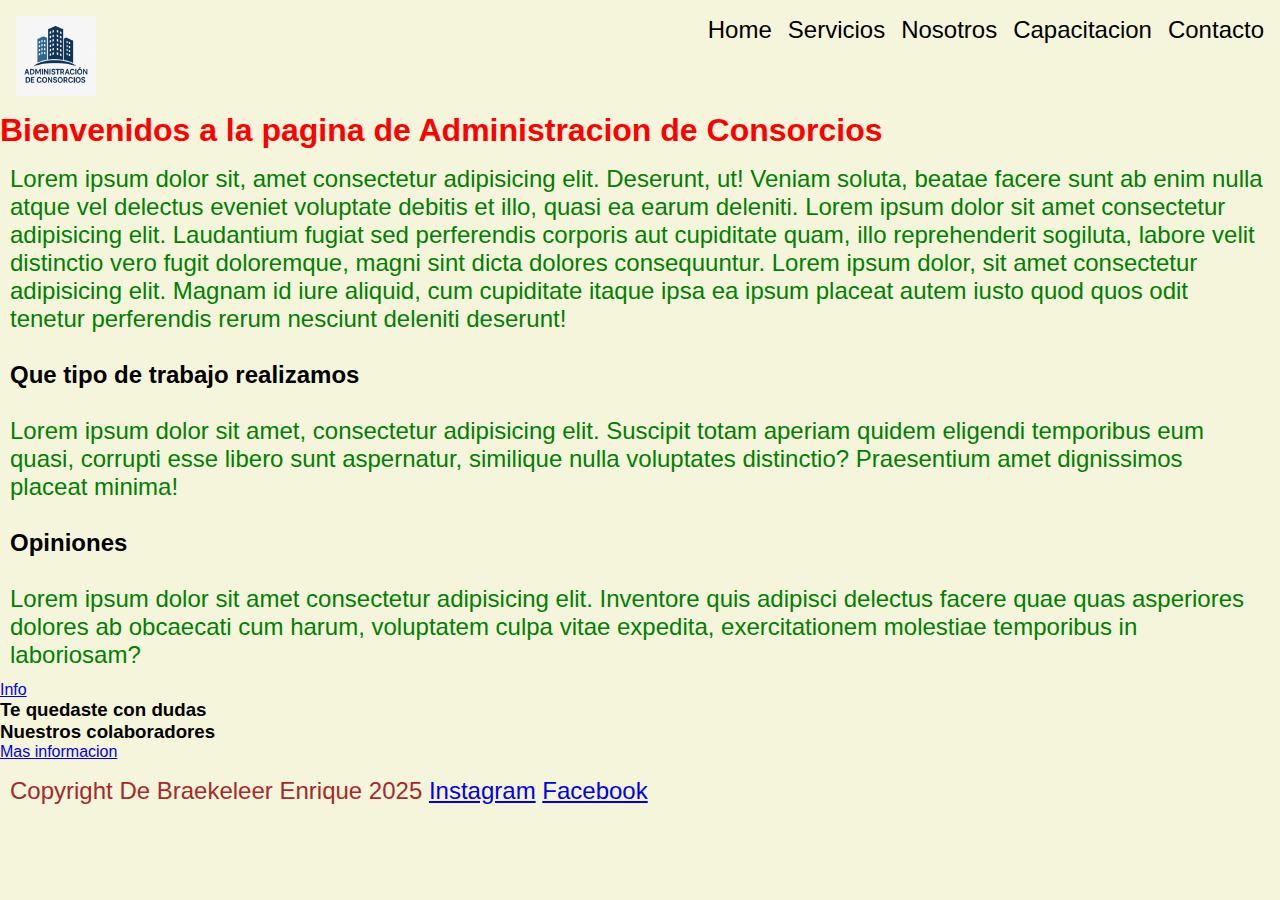
<file: index.html>
<!DOCTYPE html>
<html lang="en">
<head>
    <meta charset="UTF-8">
    <meta name="viewport" content="width=device-width, initial-scale=1.0">
    <!-- CSS -->
     <link rel="stylesheet" href="./styles/./style.css">
    <title>Administracion de Consorcios</title>
</head>
<body>
    <header>
          <nav class="navbar">
        <img class="consorcio-logo" src="./assets/logohtml.png" alt="">
            <ul>
                <li class="nav-li">
                    <a class="nav-link" href="#">Home</a>
                </li>
                <li class="nav-li">
                    <a class="nav-link" href="./pages/servicios.html">Servicios</a>
                </li>
                <li class="nav-li">
                    <a class="nav-link" href="./pages/nosotros.html">Nosotros</a>
                </li>
                <li class="nav-li">
                    <a class="nav-link" href="./pages/capacitacion.html">Capacitacion</a>
                </li>
                <li class="nav-li">
                    <a class="nav-link" href="./pages/contacto.html">Contacto</a>
                </li>
            </ul>
        </nav>
    </header>

    <main>

    <section>
        <h1>Bienvenidos a la pagina de Administracion de Consorcios</h1>
        <p>Lorem ipsum dolor sit, amet consectetur adipisicing elit. Deserunt, ut! Veniam soluta, beatae facere sunt ab enim nulla atque vel delectus eveniet voluptate debitis et illo, quasi ea earum deleniti.
            Lorem ipsum dolor sit amet consectetur adipisicing elit. Laudantium fugiat sed perferendis corporis aut cupiditate quam, illo reprehenderit sogiluta, labore velit distinctio vero fugit doloremque, magni sint dicta dolores consequuntur.
            Lorem ipsum dolor, sit amet consectetur adipisicing elit. Magnam id iure aliquid, cum cupiditate itaque ipsa ea ipsum placeat autem iusto quod quos odit tenetur perferendis rerum nesciunt deleniti deserunt!</p>
    </section>
    
    <section>
        <article>
         <h2>Que tipo de trabajo realizamos</h2>
        <p>Lorem ipsum dolor sit amet, consectetur adipisicing elit. Suscipit totam aperiam quidem eligendi temporibus eum quasi, corrupti esse libero sunt aspernatur, similique nulla voluptates distinctio? Praesentium amet dignissimos placeat minima!</p>
        </article>
        <h2 >Opiniones</h2>
        <p>Lorem ipsum dolor sit amet consectetur adipisicing elit. Inventore quis adipisci delectus facere quae quas asperiores dolores ab obcaecati cum harum, voluptatem culpa vitae expedita, exercitationem molestiae temporibus in laboriosam?</p>
        <a href="https://google.com.ar" target="_blank">Info</a>
    </section>
    
    <section>
        
        
            <h3> Te quedaste con dudas</h3>
        

        </div>
            <h3>Nuestros colaboradores</h3>
        <a href="./pages/contacto.html">Mas informacion</a>
        </div>
    </section>
</main>

    <footer>
        <p class="p-footer">Copyright De Braekeleer Enrique 2025
            <a href="https://instagram.com" target="_blank">Instagram</a>
            <a href="https://facebook.com" target="_blank">Facebook</a>

        </p>
    </footer>

</body>
</html>
</file>
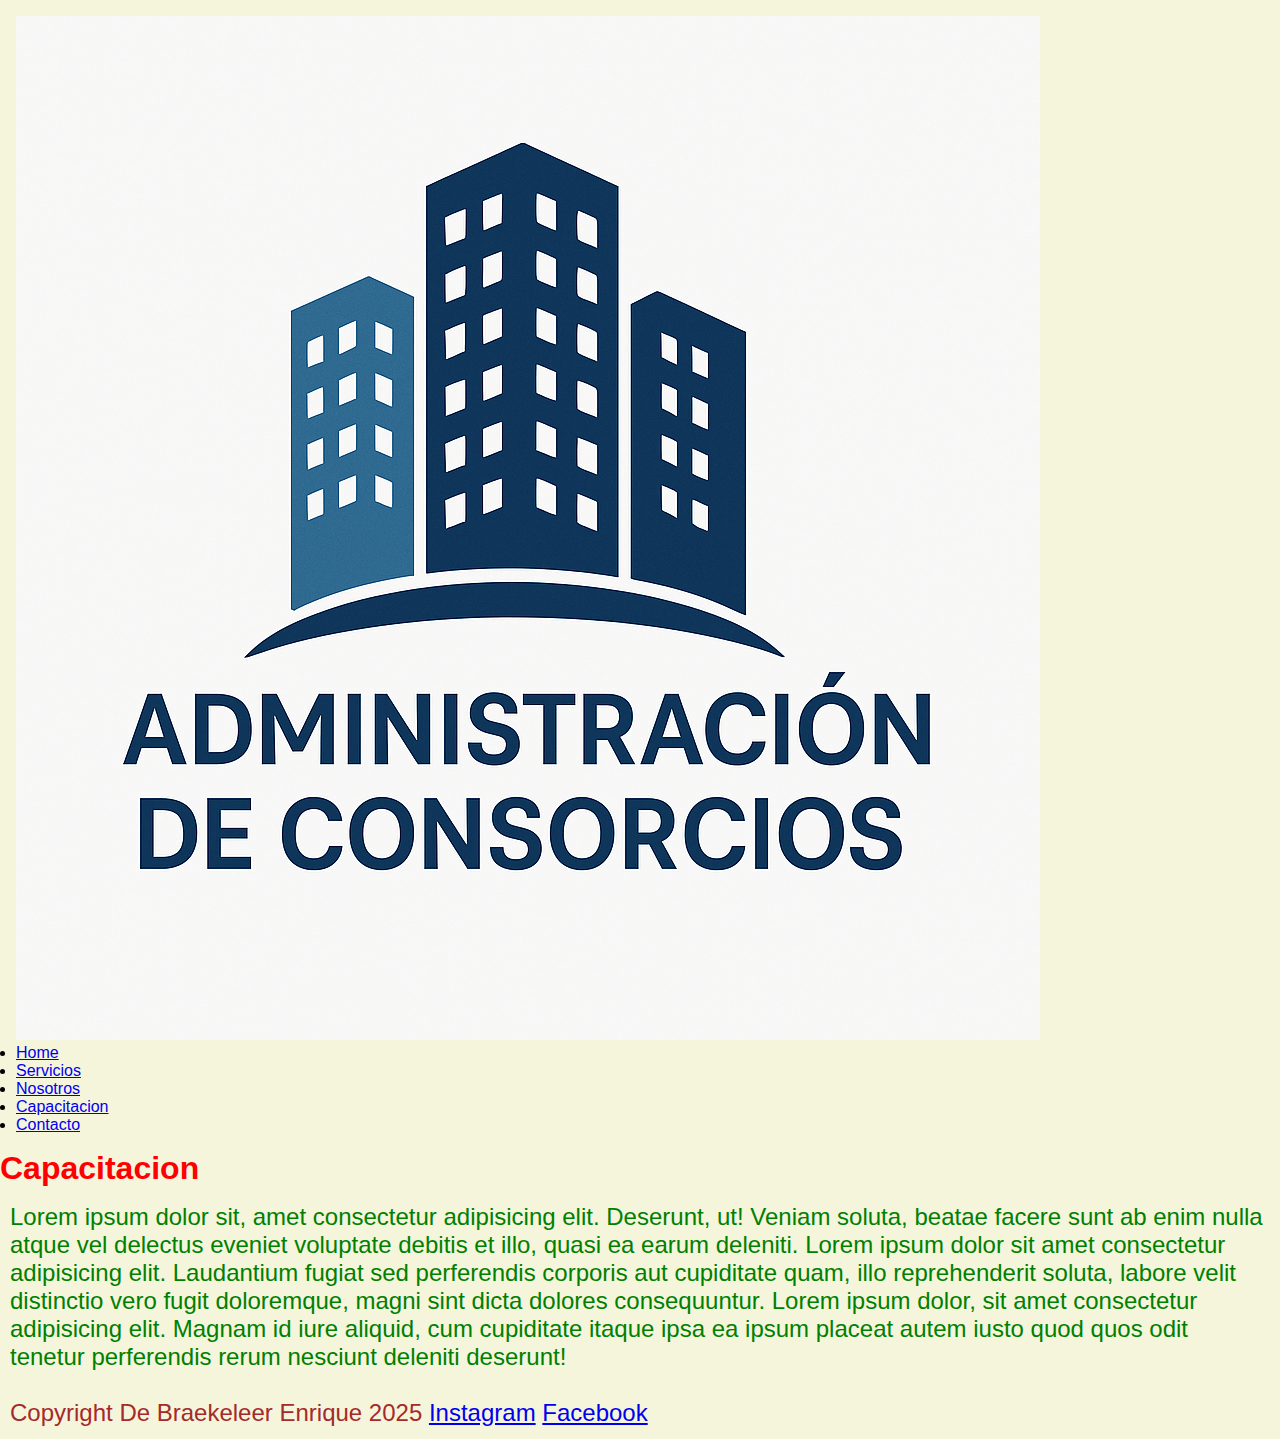
<file: pages/capacitacion.html>
<!DOCTYPE html>
<html lang="en">
<head>
    <meta charset="UTF-8">
    <meta name="viewport" content="width=device-width, initial-scale=1.0">
    <!-- CSS -->
     <link rel="stylesheet" href="../styles/style.css">
    <title>Capacitacion</title>
</head>
<body>
    <header>
        <img src="/assets/logohtml.png" alt="">
        <nav>
            <ul>
                <li>
                    <a href="../index.html">Home</a>
                </li>
                <li>
                    <a href="./servicios.html">Servicios</a>
                </li>
                <li>
                    <a href="./nosotros.html">Nosotros</a>
                </li>
                <li>
                    <a href="#">Capacitacion</a>
                </li>
                <li>
                    <a href="./contacto.html">Contacto</a>
                </li>
            </ul>
        </nav>
    </header>

    <main>
        <h1>Capacitacion</h1>
        <p>Lorem ipsum dolor sit, amet consectetur adipisicing elit. Deserunt, ut! Veniam soluta, beatae facere sunt ab enim nulla atque vel delectus eveniet voluptate debitis et illo, quasi ea earum deleniti.
            Lorem ipsum dolor sit amet consectetur adipisicing elit. Laudantium fugiat sed perferendis corporis aut cupiditate quam, illo reprehenderit soluta, labore velit distinctio vero fugit doloremque, magni sint dicta dolores consequuntur.
            Lorem ipsum dolor, sit amet consectetur adipisicing elit. Magnam id iure aliquid, cum cupiditate itaque ipsa ea ipsum placeat autem iusto quod quos odit tenetur perferendis rerum nesciunt deleniti deserunt!</p>
         

    </main>

    <footer>
        <p class="p-footer">Copyright De Braekeleer Enrique 2025
        <a href="https://instagram.com" target="_blank">Instagram</a>
        <a href="https://facebook.com" target="_blank">Facebook</a>
        </p>
    </footer>
    
</body>
</html>
</file>
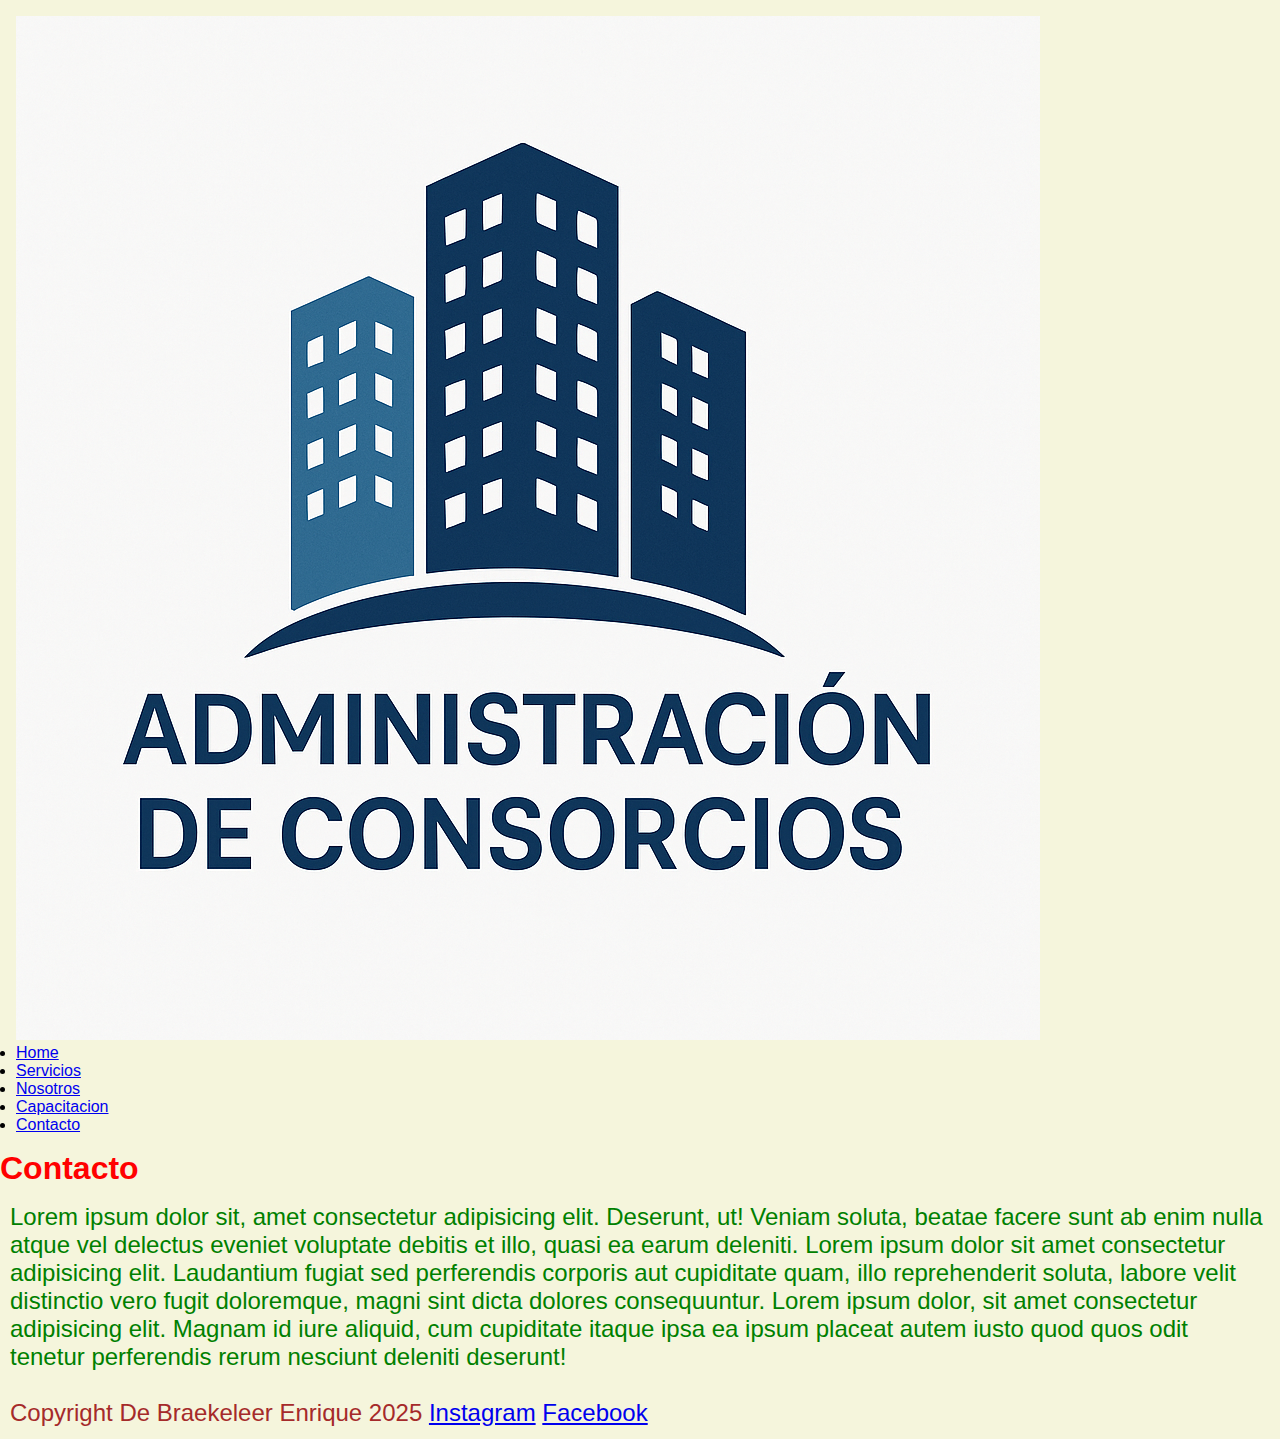
<file: pages/contacto.html>
<!DOCTYPE html>
<html lang="en">
<head>
    <meta charset="UTF-8">
    <meta name="viewport" content="width=device-width, initial-scale=1.0">
    <!-- CSS-->
     <link rel="stylesheet" href="../styles/style.css">
    <title>Contacto</title>
</head>
<body>
    <header>
        <img src="/assets/logohtml.png" alt="">
        <nav>
            <ul>
                <li>
                    <a href="../index.html">Home</a>
                </li>
                <li>
                    <a href="./servicios.html">Servicios</a>
                </li>
                <li>
                    <a href="./nosotros.html">Nosotros</a>
                </li>
                <li>
                    <a href="./capacitacion.html">Capacitacion</a>
                </li>
                <li>
                    <a href="#">Contacto</a>
                </li>
            </ul>
        </nav>
    </header>

    <main>
        <h1>Contacto</h1>
        <p>Lorem ipsum dolor sit, amet consectetur adipisicing elit. Deserunt, ut! Veniam soluta, beatae facere sunt ab enim nulla atque vel delectus eveniet voluptate debitis et illo, quasi ea earum deleniti.
            Lorem ipsum dolor sit amet consectetur adipisicing elit. Laudantium fugiat sed perferendis corporis aut cupiditate quam, illo reprehenderit soluta, labore velit distinctio vero fugit doloremque, magni sint dicta dolores consequuntur.
            Lorem ipsum dolor, sit amet consectetur adipisicing elit. Magnam id iure aliquid, cum cupiditate itaque ipsa ea ipsum placeat autem iusto quod quos odit tenetur perferendis rerum nesciunt deleniti deserunt!</p>
            

    </main>

    <footer>
        <p class="p-footer">Copyright De Braekeleer Enrique 2025
        <a href="https://instagram.com" target="_blank">Instagram</a>
        <a href="https://facebook.com" target="_blank">Facebook</a>
        </p>
    </footer>
    
</body>
</html>
</file>
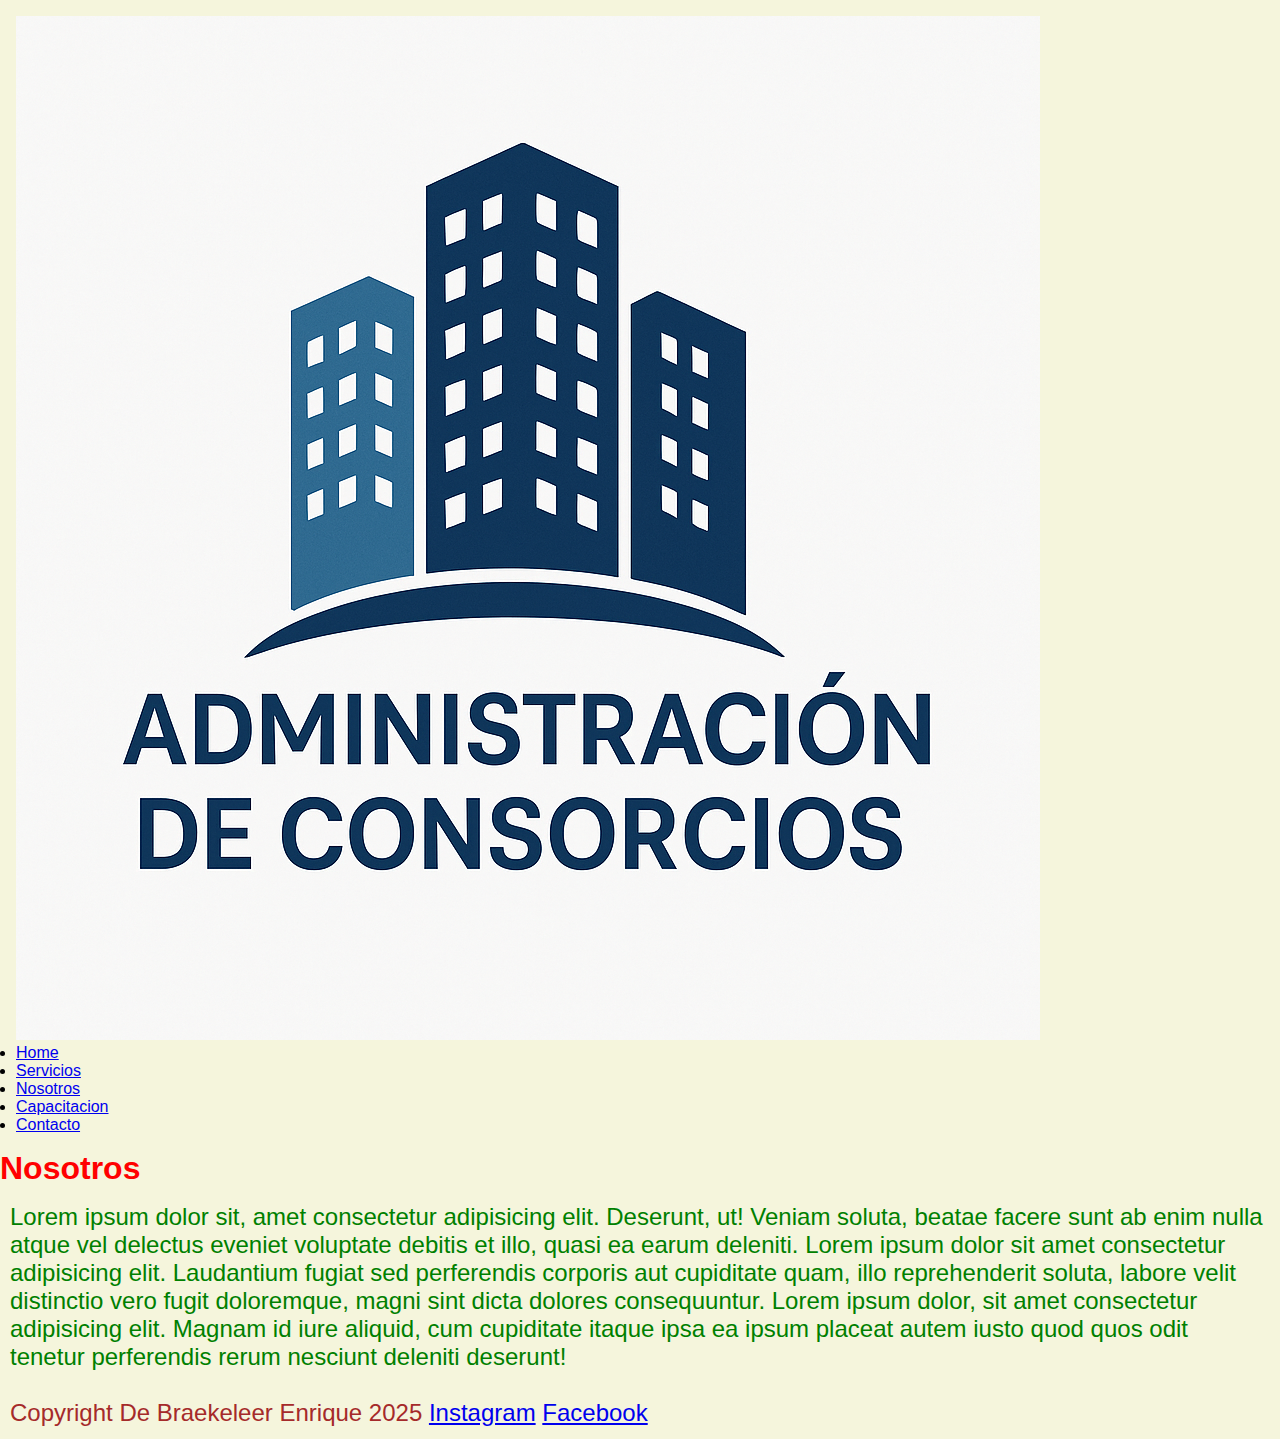
<file: pages/nosotros.html>
<!DOCTYPE html>
<html lang="en">
<head>
    <meta charset="UTF-8">
    <meta name="viewport" content="width=device-width, initial-scale=1.0">
    <!-- CSS -->
     <link rel="stylesheet" href="../styles/style.css">
    <title>Nosotros</title>
</head>
<body>
    <header>
        <img src="/assets/logohtml.png" alt="">
        <nav>
            <ul>
                <li>
                    <a href="../index.html">Home</a>
                </li>
                <li>
                    <a href="./servicios.html">Servicios</a>
                </li>
                <li>
                    <a href="#">Nosotros</a>
                </li>
                <li>
                    <a href="./capacitacion.html">Capacitacion</a>
                </li>
                <li>
                    <a href="./contacto.html">Contacto</a>
                </li>
            </ul>
        </nav>
    </header>

    <main>
        <h1>Nosotros</h1>
        <p>Lorem ipsum dolor sit, amet consectetur adipisicing elit. Deserunt, ut! Veniam soluta, beatae facere sunt ab enim nulla atque vel delectus eveniet voluptate debitis et illo, quasi ea earum deleniti.
            Lorem ipsum dolor sit amet consectetur adipisicing elit. Laudantium fugiat sed perferendis corporis aut cupiditate quam, illo reprehenderit soluta, labore velit distinctio vero fugit doloremque, magni sint dicta dolores consequuntur.
            Lorem ipsum dolor, sit amet consectetur adipisicing elit. Magnam id iure aliquid, cum cupiditate itaque ipsa ea ipsum placeat autem iusto quod quos odit tenetur perferendis rerum nesciunt deleniti deserunt!</p>
            
            

    </main>

    <footer>
        <p class="p-footer">Copyright De Braekeleer Enrique 2025
        <a href="https://instagram.com" target="_blank">Instagram</a>
        <a href="https://facebook.com" target="_blank">Facebook</a>
        </p>
    </footer>
    
</body>
</html>
</file>
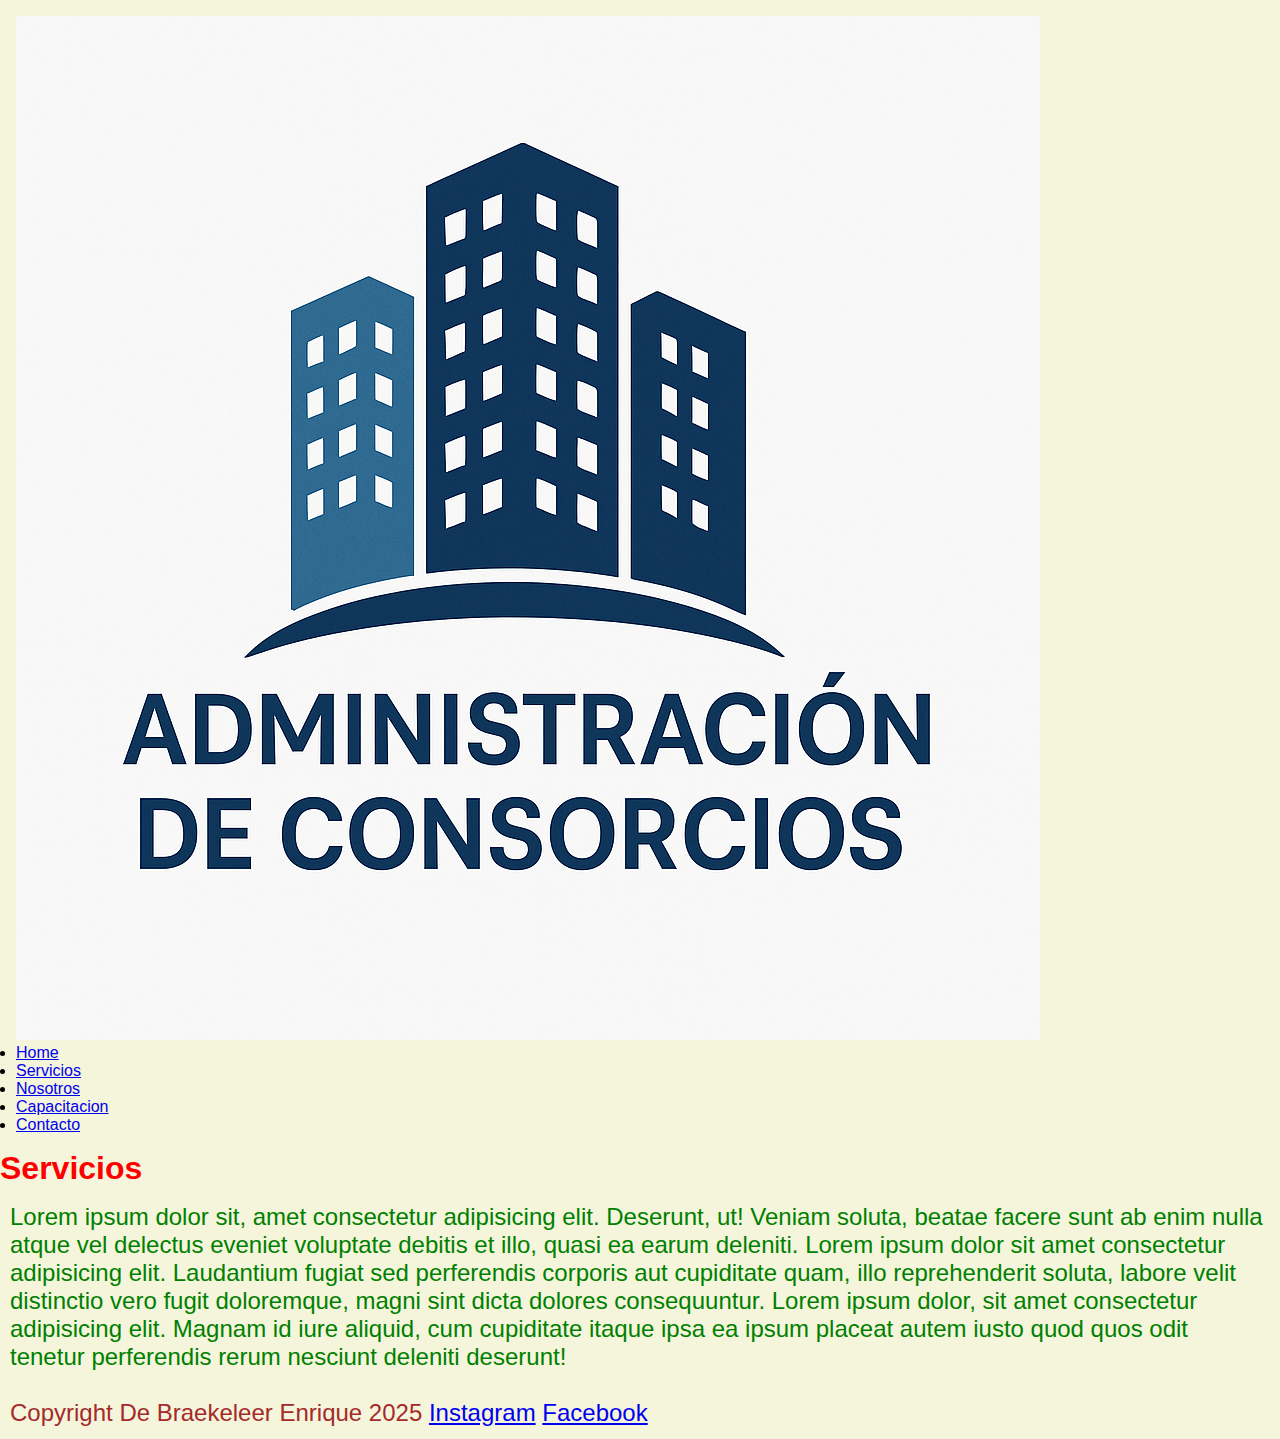
<file: pages/servicios.html>
<!DOCTYPE html>
<html lang="en">
<head>
    <meta charset="UTF-8">
    <meta name="viewport" content="width=device-width, initial-scale=1.0">
    <!-- CSS -->
     <link rel="stylesheet" href="../styles/style.css">
    <title>Servicios</title>
</head>
<body>
    <header>
        <img src="/assets/logohtml.png" alt="">
        <nav>
            <ul>
                <li>
                    <a href="../index.html">Home</a>
                </li>
                <li>
                    <a href="#">Servicios</a>
                </li>
                <li>
                    <a href="./nosotros.html">Nosotros</a>
                </li>
                <li>
                    <a href="./capacitacion.html">Capacitacion</a>
                </li>
                <li>
                    <a href="./contacto.html">Contacto</a>
                </li>
            </ul>
        </nav>
    </header>

    <main>
        <h1>Servicios</h1>
        <p>Lorem ipsum dolor sit, amet consectetur adipisicing elit. Deserunt, ut! Veniam soluta, beatae facere sunt ab enim nulla atque vel delectus eveniet voluptate debitis et illo, quasi ea earum deleniti.
            Lorem ipsum dolor sit amet consectetur adipisicing elit. Laudantium fugiat sed perferendis corporis aut cupiditate quam, illo reprehenderit soluta, labore velit distinctio vero fugit doloremque, magni sint dicta dolores consequuntur.
            Lorem ipsum dolor, sit amet consectetur adipisicing elit. Magnam id iure aliquid, cum cupiditate itaque ipsa ea ipsum placeat autem iusto quod quos odit tenetur perferendis rerum nesciunt deleniti deserunt!</p>
            
            

    </main>

    <footer>
        <p class="p-footer">Copyright De Braekeleer Enrique 2025
            <a href="https://instagram.com" target="_blank">Instagram</a>
            <a href="https://facebook.com" target="_blank">Facebook</a>
        </p>
    </footer>
    
</body>
</html>
</file>
<file: styles/style.css>
.consorcio-logo {
    width: 80px;
}
.navbar {
    display: flex;
    flex-direction: row;
    justify-content: space-between;
}
.navbar ul {
    display: flex;
    flex-direction: row;
    justify-content: center;
    gap: 16px;
}
header {
    padding: 16px;
}
* {
    margin: 0;
    padding: 0;
}

@import url('https://fonts.googleapis.com/css2?family=Montserrat:ital,wght@0,100..900;1,100..900&family=Open+Sans:ital,wght@0,300..800;1,300..800&display=swap');
/* font-family: "Open Sans", sans-serif; */
body {
    font-family: "Open Sans", sans-serif;
    background-color: beige;
    
}

h1 {
    color: red;
}

p {
    color: green;
    font-size: 24px;
    padding-top: 16px;
    padding-right: 14px;
    padding-bottom: 12px;
    padding-left: 10px;
}

.p-footer {
    color: brown;
}

.nav-li {
    list-style-type: none;
}
.nav-link {
    color: black;
    text-decoration: none;
    font-size: 24px;
}

h2 {
    margin-top: 16px;
    margin-right: 14px;
    margin-bottom: 12px;
    margin-left: 10px;
}
.container {
    width: 1000px;
    height: 1000px;
    border: 1px solid black;
    justify-content: space-around;
    align-items: center;
    display: flex;
    flex-direction: row;
    gap: 80px;


}
div {
    width: 200px;
    height: 200px;
    background-color: blueviolet;
    border: 3px solid black;
}
.grid
</file>
